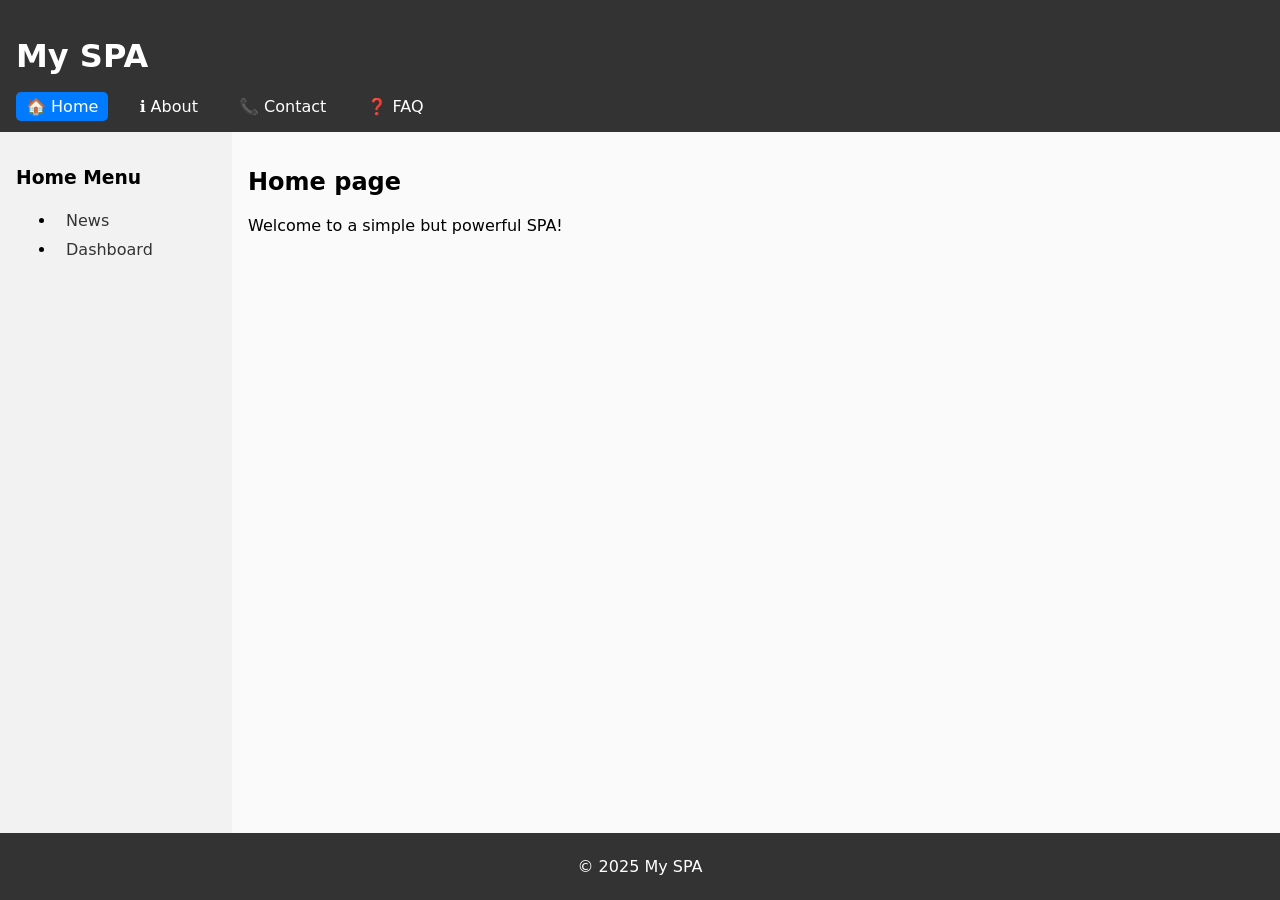
<file: index.html>
<!DOCTYPE html>
<html lang="ru">
<head>
  <meta charset="UTF-8" />
  <meta name="viewport" content="width=device-width, initial-scale=1.0" />
  <title>My SPA</title>
  <link rel="stylesheet" href="style.css" />
</head>
<body>
  <script>
    if (window.location.pathname.endsWith('index.html') && !window.location.hash) {
      window.location.replace('/#' + 'home');
    }
  </script>
  <!-- Loadable templates -->
  <div id="header"></div>

  <div class="layout">
    <div id="sidebar"></div>
    <main id="content" class="fade"></main>
  </div>

  <div id="footer"></div>

  <script src="app.js"></script>
</body>
</html>
</file>
<file: style.css>
html, body { height: 100%; margin: 0; }
body { display: flex; flex-direction: column; font-family: system-ui, sans-serif; background: #fafafa; }
.layout { display: flex; flex: 1; min-height: 0; }
main { flex: 1; padding: 1rem; transition: opacity 0.3s ease; min-height: 200px; }
.fade-out { opacity: 0; }
.fade-in { opacity: 1; }
header { background: #333; color: white; padding: 1rem; }
nav a { color: white; margin-right: 1rem; text-decoration: none; border-radius: 5px; padding: 5px 10px; }
nav a:hover { text-decoration: underline; }
nav a.active {background-color: #007bff; color: white; }
#sidebar { background: #f2f2f2; padding: 1rem; width: 200px; }
#sidebar a { display: block; padding: 5px 10px; border-radius: 5px; text-decoration: none; color: #333; }
#sidebar a:hover { text-decoration: underline; }
#sidebar a.active { background-color: #007bff; color: white; }
footer { background: #333; color: white; text-align: center; padding: 0.5rem; margin-top: auto; }
</file>
